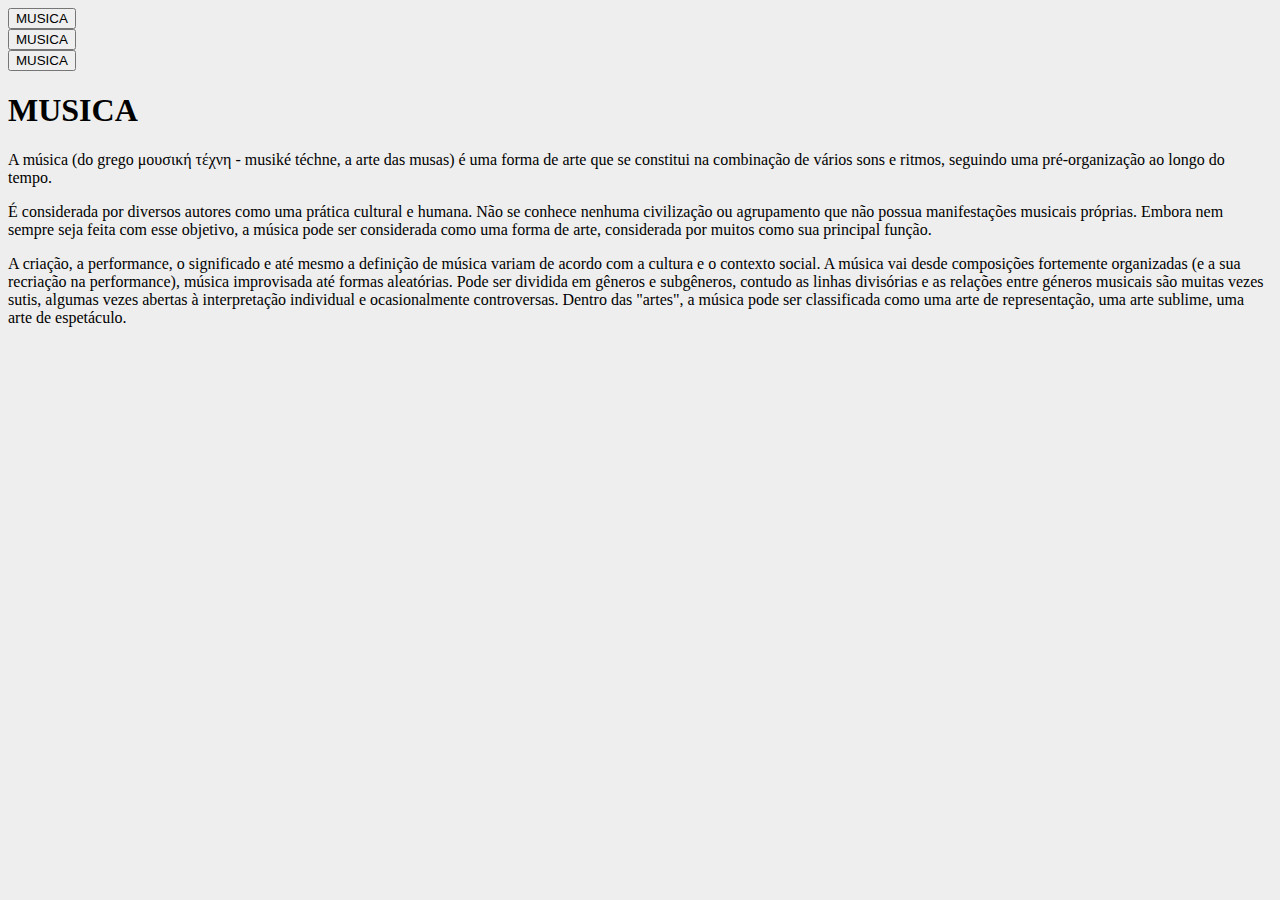
<file: index.html>
<!DOCTYPE html>

<html lang="pt-br">

<head>
	<meta charset="utf-8">
	<title> Curso HTML FRONT END </title>
	<link rel="stylesheet" type="text/css" href="estilos.css">
</head>

<body>
	<section>
		<button>
			MUSICA
		</button>
	</section>

	<section>
		<button class="botao_envio" class"">
			MUSICA
		</button>
	</section>

	<section>
		<button class="botao">
			MUSICA
		</button>
	</section>
		

	<h1> MUSICA </h1>

	<p>A música (do grego μουσική τέχνη - musiké téchne, a arte das musas) é uma forma de arte que se constitui na combinação de vários sons e ritmos, seguindo uma pré-organização ao longo do tempo.</p>

	<p>É considerada por diversos autores como uma prática cultural e humana. Não se conhece nenhuma civilização ou agrupamento que não possua manifestações musicais próprias. Embora nem sempre seja feita com esse objetivo, a música pode ser considerada como uma forma de arte, considerada por muitos como sua principal função.</p>

	<p>A criação, a performance, o significado e até mesmo a definição de música variam de acordo com a cultura e o contexto social. A música vai desde composições fortemente organizadas (e a sua recriação na performance), música improvisada até formas aleatórias. Pode ser dividida em gêneros e subgêneros, contudo as linhas divisórias e as relações entre géneros musicais são muitas vezes sutis, algumas vezes abertas à interpretação individual e ocasionalmente controversas. Dentro das "artes", a música pode ser classificada como uma arte de representação, uma arte sublime, uma arte de espetáculo.</p>

</html>
</file>
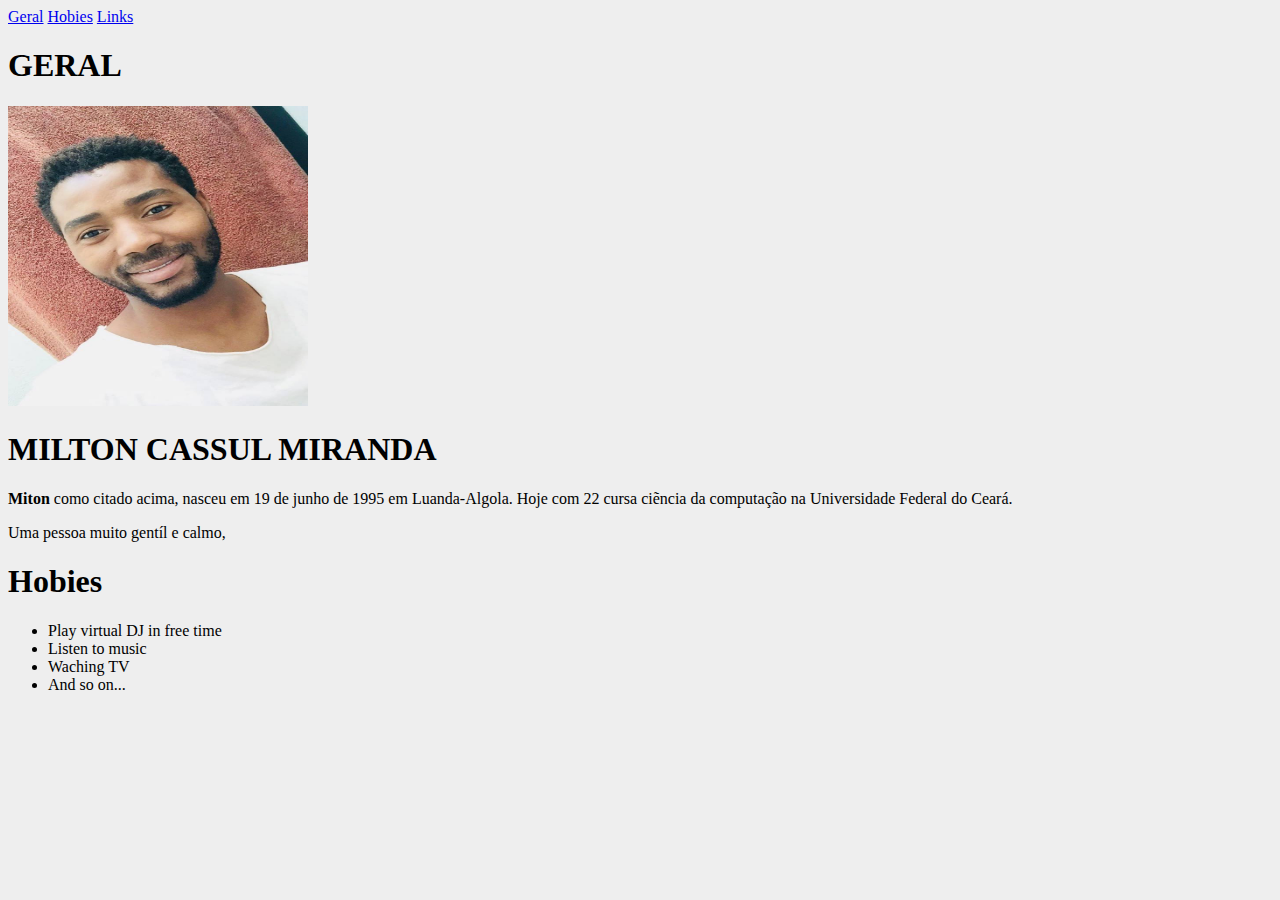
<file: mcm.html>
<!DOCTYPE html>

<html lang="pt-br">

<head>
	<meta charset="utf-8">
	<title> Curso HTML FRONT END </title>
	<link rel="stylesheet" type="text/css" href="estilos.css">
</head>

<body>
	<nav>
		<a href="#geral">Geral</a>
		<a href="#hobies">Hobies</a>
		<a href="#link">Links</a>
	</nav>
	<h1>GERAL</h1>
	<img src="mm.jpg" height="300" width="300">	

	<h1> MILTON CASSUL MIRANDA </h1>

	<p><b>Miton</b> como citado acima, nasceu em 19 de junho de 1995 em Luanda-Algola. Hoje com 22 cursa ciẽncia da computação na Universidade Federal do Ceará.</p>
	<p>Uma pessoa muito gentíl e calmo, </p>
	<h1>Hobies</h1>
	<ul>
		<li>Play virtual DJ in free time</li>
		<li>Listen to music</li>
		<li>Waching TV</li>
		<li>And so on...</li>

	</ul>

</html>
</file>
<file: estilos.css>
body {
	background-color: #eee;
}
p {
	color: rgb(0,0,0);
}
#button_envio {
	background-color: blue;
	padding: px;
	margin: 0;
	border: 2px solid white;
	transition: 2s;
}
#button_envio:hover {
	background-color: red;
	color: white;
	padding: 4px;
}
.teste {
	margin: 10px;
	padding: 10px;
	color: tomato;
	background-color: white;
}
</file>
